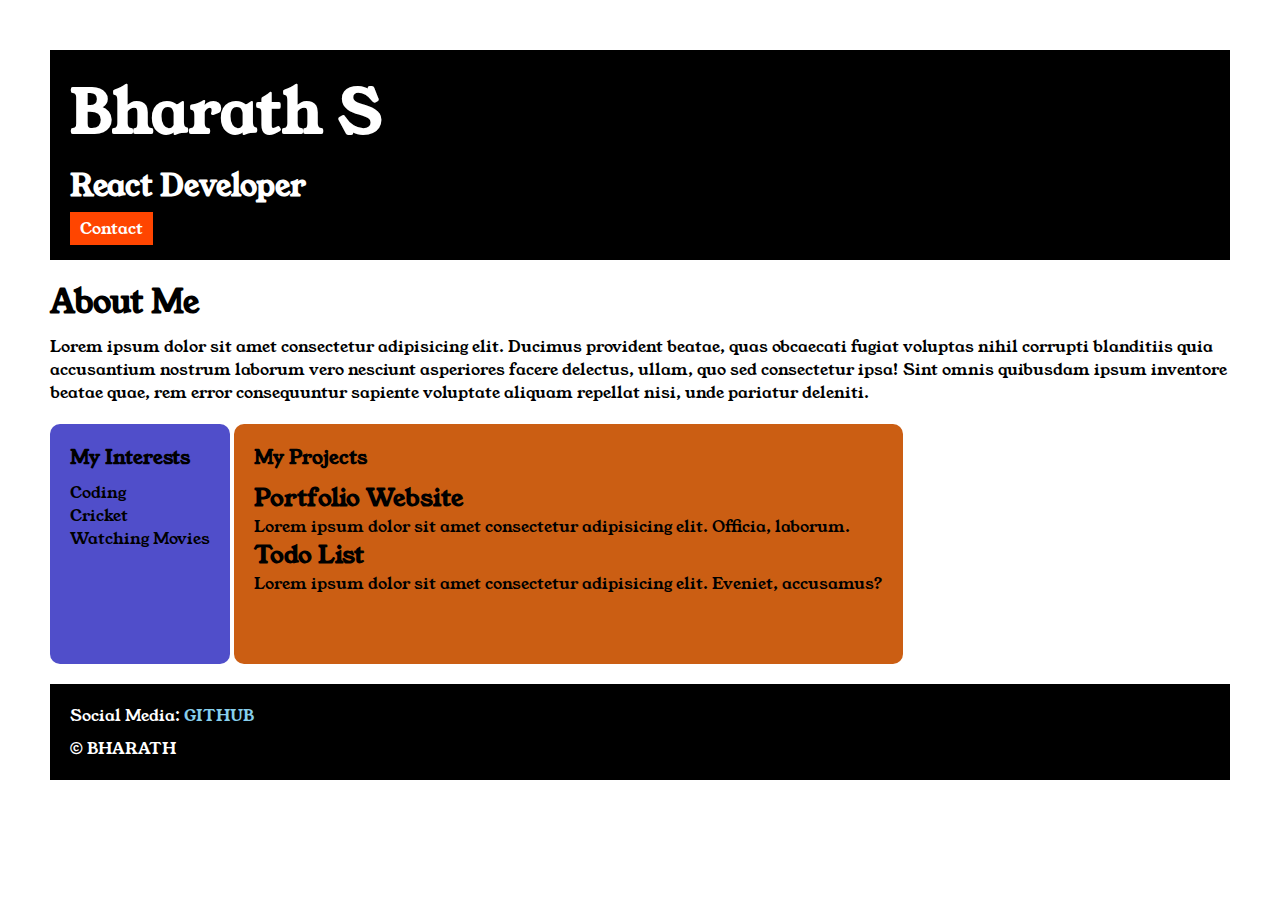
<file: index.html>
<!DOCTYPE html>
<html>
  <head>
    <title>Portfolio</title>
  </head>
  <body>
    <div class="container">
      <link rel="stylesheet" href="style.css" />
      <link rel="preconnect" href="https://fonts.googleapis.com" />
      <link rel="preconnect" href="https://fonts.gstatic.com" crossorigin />
      <link
        href="https://fonts.googleapis.com/css2?family=Young+Serif&display=swap"
        rel="stylesheet"
      />
      <div class="section-one">
        <h2 class="section-one__name">Bharath S</h2>
        <h5 class="section-one__role">React Developer</h5>

        <a class="section-one__contact" href="contact.html">Contact</a>
      </div>
      <div class="section-two">
        <h1 class="section-two__title">About Me</h1>
        <p class="section-two__desc">
          Lorem ipsum dolor sit amet consectetur adipisicing elit. Ducimus
          provident beatae, quas obcaecati fugiat voluptas nihil corrupti
          blanditiis quia accusantium nostrum laborum vero nesciunt asperiores
          facere delectus, ullam, quo sed consectetur ipsa! Sint omnis quibusdam
          ipsum inventore beatae quae, rem error consequuntur sapiente voluptate
          aliquam repellat nisi, unde pariatur deleniti.
        </p>
      </div>
      <div class="section-three">
        <h3 class="section-three__title">My Interests</h3>
        <ul class="section-three__desc">
          <li>Coding</li>
          <li>Cricket</li>
          <li>Watching Movies</li>
        </ul>
      </div>
      <div class="section-four">
        <h3 class="section-four__title">My Projects</h3>
        <ul class="section-four__desc">
          <li>
            <h2>Portfolio Website</h2>
            <p>
              Lorem ipsum dolor sit amet consectetur adipisicing elit. Officia,
              laborum.
            </p>
          </li>
          <li>
            <h2>Todo List</h2>
            <p>
              Lorem ipsum dolor sit amet consectetur adipisicing elit. Eveniet,
              accusamus?
            </p>
          </li>
        </ul>
      </div>
      <div class="section-five">
        <p class="section-five__title">
          Social Media:
          <a
            href="https://github.com/bharath3008/"
            target="_blank"
            >GITHUB</a
          >
        </p>
        <p class="section-five__desc">&copy; BHARATH</p>
      </div>
    </div>
  </body>
</html>
</file>
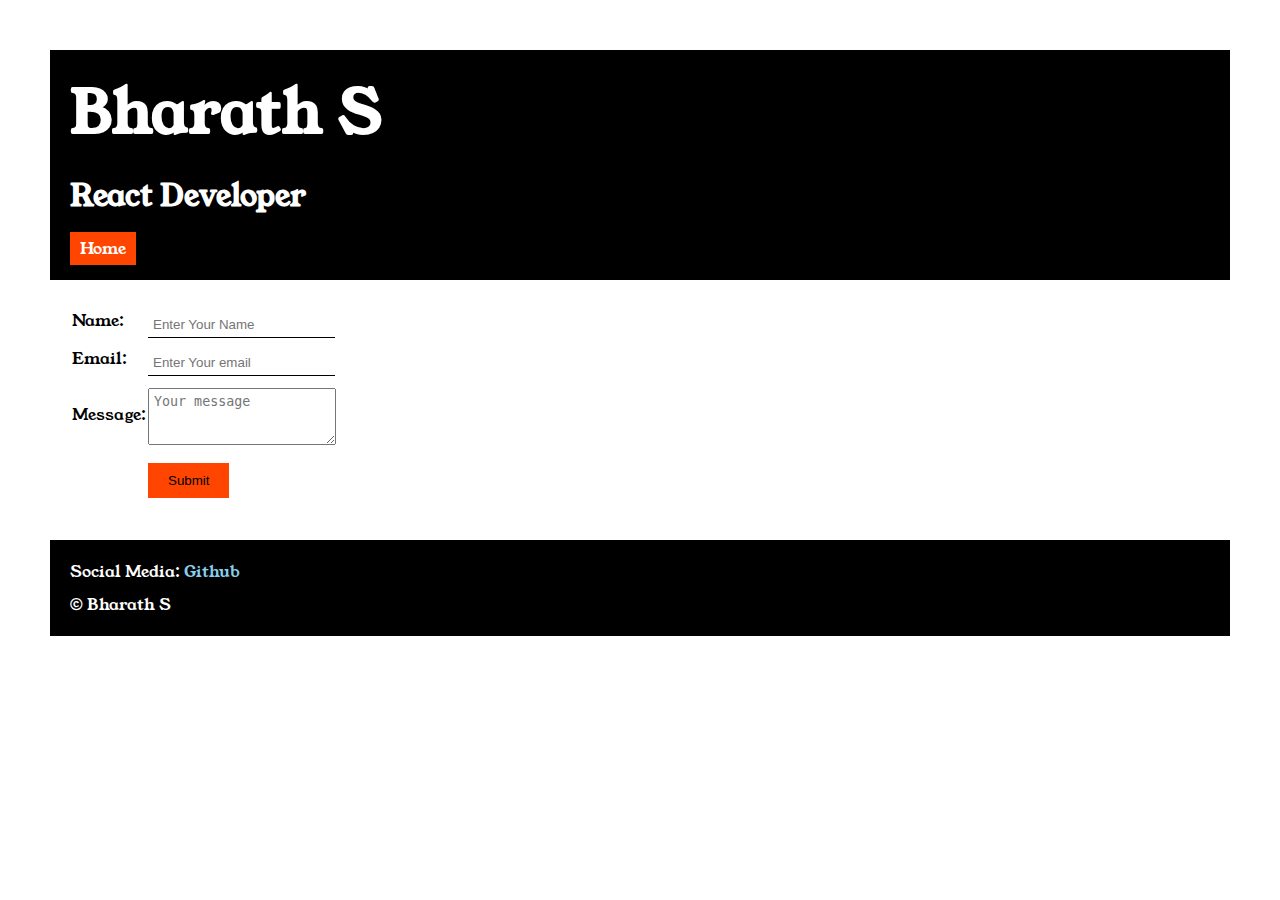
<file: contact.html>
<!DOCTYPE html>
<html lang="en">
  <head>
    <meta charset="UTF-8" />
    <meta name="viewport" content="width=device-width, initial-scale=1.0" />
    <title>Contact</title>
  </head>
  <body>
    <div class="container">
      <link rel="stylesheet" href="contact.css" />
      <link rel="preconnect" href="https://fonts.googleapis.com" />
      <link rel="preconnect" href="https://fonts.gstatic.com" crossorigin />
      <link
        href="https://fonts.googleapis.com/css2?family=Young+Serif&display=swap"
        rel="stylesheet"
      />
      <div class="header">
        <h2 class="header-name">Bharath S</h2>
        <h4 class="header-role">React Developer</h4>
        <a class="header-home" href="index.html">Home</a>
      </div>
      <div class="contact-form">
      <form >
        <table>
          <tr>
            <td><label>Name: </label></td>
            <td><input type="text" placeholder="Enter Your Name" class="contact-form__input"/></td>
          </tr>
          <tr>
            <td><label>Email: </label></td>
            <td><input type="email" placeholder="Enter Your email" class="contact-form__input"/></td>
          </tr>
          <tr>
            <td><label>Message: </label></td>
            <td>
              <textarea
                rows="3"
                cols="20"
                placeholder="Your message"
                class="contact-form__text"
              ></textarea>
            </td>
          </tr>
          <tr>
            <td></td>
            <td><input type="submit" class="contact-form__submit"/></td>
          </tr>
        </table>
      </form>
    </div>
      <div class="footer">
      <p class="footer-title">
        Social Media:
        <a href="https://github.com/bharath3008/" target="_blank">Github</a>
      </p>
      <p class="footer-desc">&copy; Bharath S</p>
    </div>
    </div>
  </body>
</html>
</file>
<file: style.css>
*{
    padding: 0;
    margin: 0;
}

body{
    font-family: "Young Serif", serif;
}

.container{
    padding: 50px;
}

.section-one{
    background-color: black;
    color: white;
    padding: 20px;
}

.section-one__contact{
    color: white;
    background-color: orangered;
    padding-top: 5px;
    padding-bottom: 5px;
    padding-left: 10px;
    padding-right: 10px;
    text-decoration: none;
}

.section-one__name{
    font-size: 60px;
}

.section-one__role{
    font-size: 30px;
    margin-top: 10px;
    margin-bottom: 10px;
}

.section-two,.section-three,.section-four,.section-five{
    margin-top: 20px;
}

.section-two__title,.section-three__title,.section-four__title,.section-five__title{
    margin-bottom: 10px;
}

.section-five{
    background-color: black;
    color: white;
    padding: 20px;
}

.section-five__title a{
    text-decoration: none;
    color: skyblue;
}

.section-three li,.section-four li{
    list-style: none;
}

.section-three{
    background-color: #504ECA;
    display: inline-block;
    border-radius: 10px;
    padding: 20px;
    height: 200px;
    vertical-align: top;
 
}

.section-four{
    background-color: #CB5E13;
    padding: 20px;
    border-radius: 10px;
    display: inline-block;
    height: 200px;
    vertical-align: top;
}
</file>
<file: contact.css>
*{
    padding: 0;
    margin: 0;
}

body{
    padding: 50px;
    font-family: "Young Serif", serif;
}

.header{
    background-color: black;
    color: white;
    padding: 20px;
}

.header-name{
    font-size: 60px;
}

.header-role{
    font-size: 30px;
    margin-top: 20px;
    margin-bottom: 20px;
}

.header-home{
    background-color: orangered;
    color: white;
    text-decoration: none ;
    padding-top: 5px;
    padding-bottom: 5px;
    padding-right: 10px;
    padding-left: 10px;
}

.footer{
    padding: 20px;
    margin-top: 20px;
    background-color: black;
    color: white;
}

.footer-title a{
    text-decoration: none;
    color: skyblue
}

.footer-title{
    margin-bottom: 10px;
}

.contact-form{
    padding: 20px;
}

.contact-form__input,.contact-form__text{
    margin-top: 10px;
    padding: 5px
}

.contact-form__input{
    border: none;
    border-bottom: 1px solid;
}

.contact-form__submit{
    background-color: orangered;
    padding-top: 10px;
    padding-bottom: 10px;
    padding-right: 20px;
    padding-left: 20px;
    margin-top: 10px;
    border: none;
}
</file>
